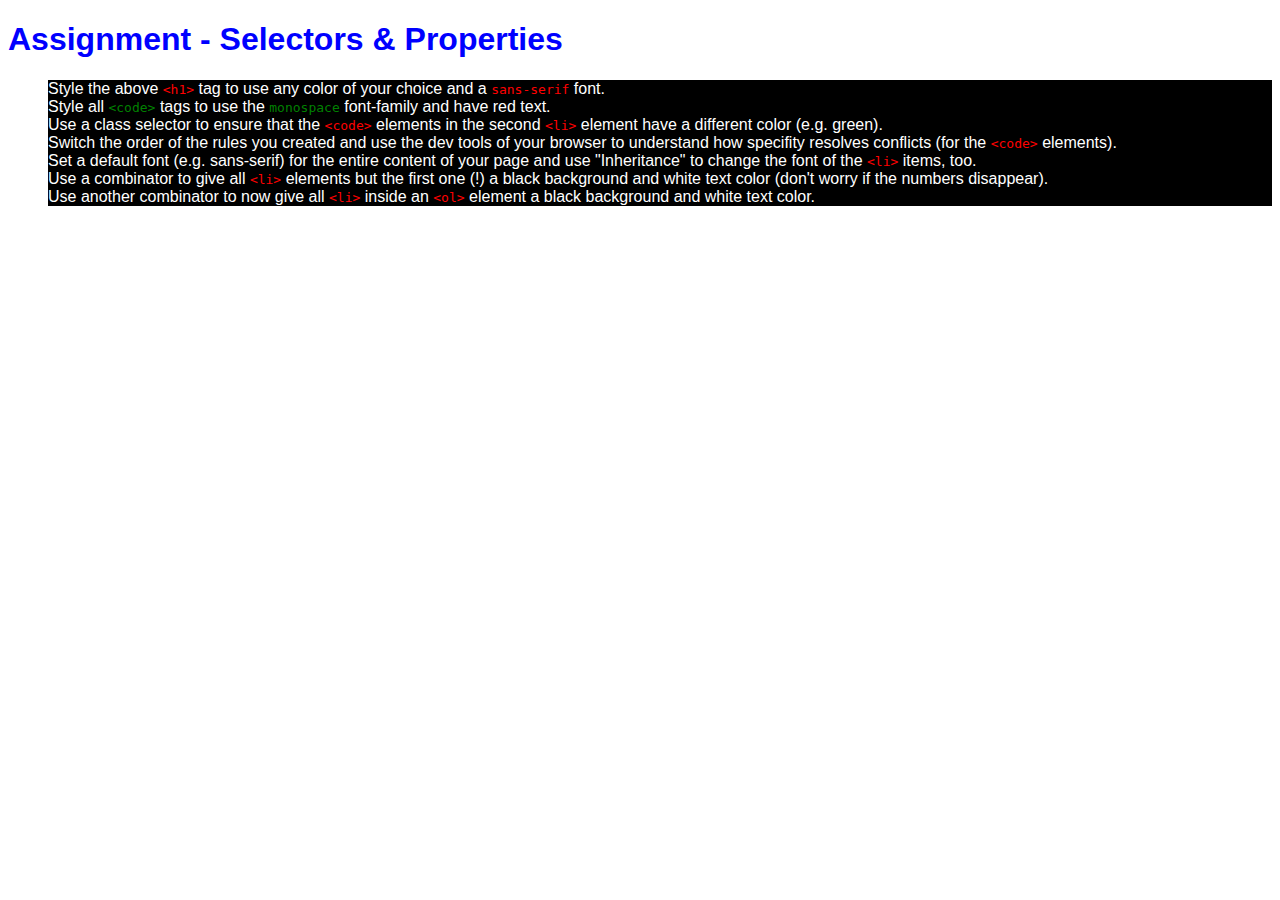
<file: css_udemy/Assignment1_solution/index.html>
<!DOCTYPE html>
<html lang="en">
<head>
    <meta charset="UTF-8">
    <meta name="viewport" content="width=device-width, initial-scale=1.0">
    <meta http-equiv="X-UA-Compatible" content="ie=edge">
    <title>CSS Course</title>
    <link rel="stylesheet" href="main.css">
</head>
<body>
    <h1 id="assignment-instructions">Assignment - Selectors &amp; Properties</h1>
    <ol>
        <li>Style the above <code>&lt;h1&gt;</code> tag to use any color of your choice and a <code>sans-serif</code> font.</li>
        <li>Style all <code class="highlighted-code">&lt;code&gt;</code> tags to use the <code class="highlighted-code">monospace</code> font-family and have red text.</li>
        <li>Use a class selector to ensure that the <code>&lt;code&gt;</code> elements in the second <code>&lt;li&gt;</code> element have a different color (e.g. green).</li>
        <li>Switch the order of the rules you created and use the dev tools of your browser to understand how specifity resolves conflicts (for the <code>&lt;code&gt;</code> elements).</li>
        <li>Set a default font (e.g. sans-serif) for the entire content of your page and use "Inheritance" to change the font of the <code>&lt;li&gt;</code> items, too.</li>
        <li>Use a combinator to give all <code>&lt;li&gt;</code> elements but the first one (!) a black background and white text color (don't worry if the numbers disappear).</li>
        <li>Use another combinator to now give all <code>&lt;li&gt;</code> inside an <code>&lt;ol&gt;</code> element a black background and white text color.</li>
    </ol>
</body>
</html>
</file>
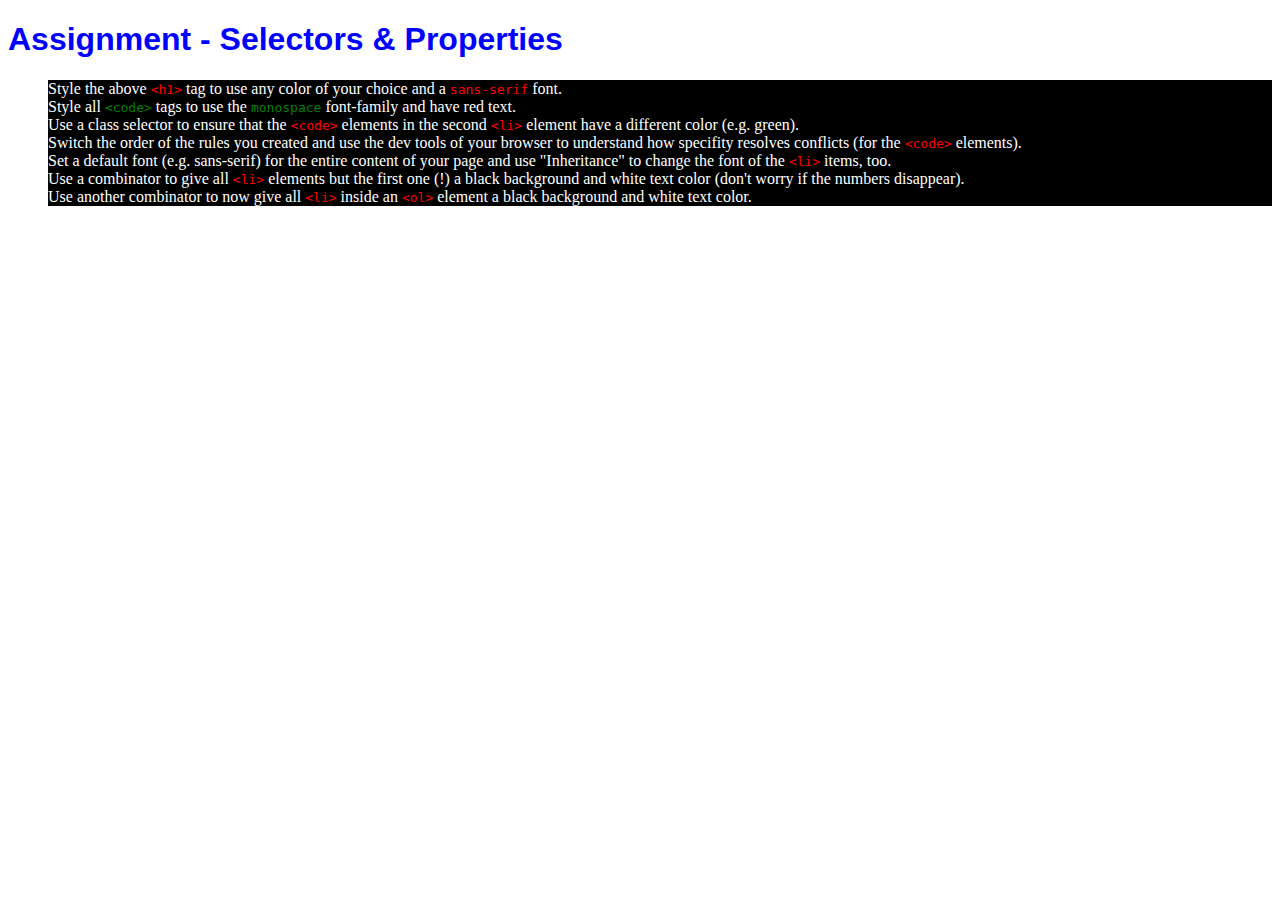
<file: css_udemy/Assingment1/index.html>
<!DOCTYPE html>
<html lang="en">
<head>
    <meta charset="UTF-8">
    <meta name="viewport" content="width=device-width, initial-scale=1.0">
    <meta http-equiv="X-UA-Compatible" content="ie=edge">
    <title>CSS Course</title>
    <link rel="stylesheet" href="main.css">
</head>
<body>
    <h1 id="assignment-instructions">Assignment - Selectors &amp; Properties</h1>
    <ol>
        <li class='first'>Style the above <code>&lt;h1&gt;</code> tag to use any color of your choice and a <code>sans-serif</code> font.</li>
        <li>Style all <code class='special'>&lt;code&gt;</code> tags to use the <code class='special'>monospace</code> font-family and have red text.</li>
        <li>Use a class selector to ensure that the <code>&lt;code&gt;</code> elements in the second <code>&lt;li&gt;</code> element have a different color (e.g. green).</li>
        <li>Switch the order of the rules you created and use the dev tools of your browser to understand how specifity resolves conflicts (for the <code>&lt;code&gt;</code> elements).</li>
        <li>Set a default font (e.g. sans-serif) for the entire content of your page and use "Inheritance" to change the font of the <code>&lt;li&gt;</code> items, too.</li>
        <li>Use a combinator to give all <code>&lt;li&gt;</code> elements but the first one (!) a black background and white text color (don't worry if the numbers disappear).</li>
        <li>Use another combinator to now give all <code>&lt;li&gt;</code> inside an <code>&lt;ol&gt;</code> element a black background and white text color.</li>
    </ol>
</body>
</html>
</file>
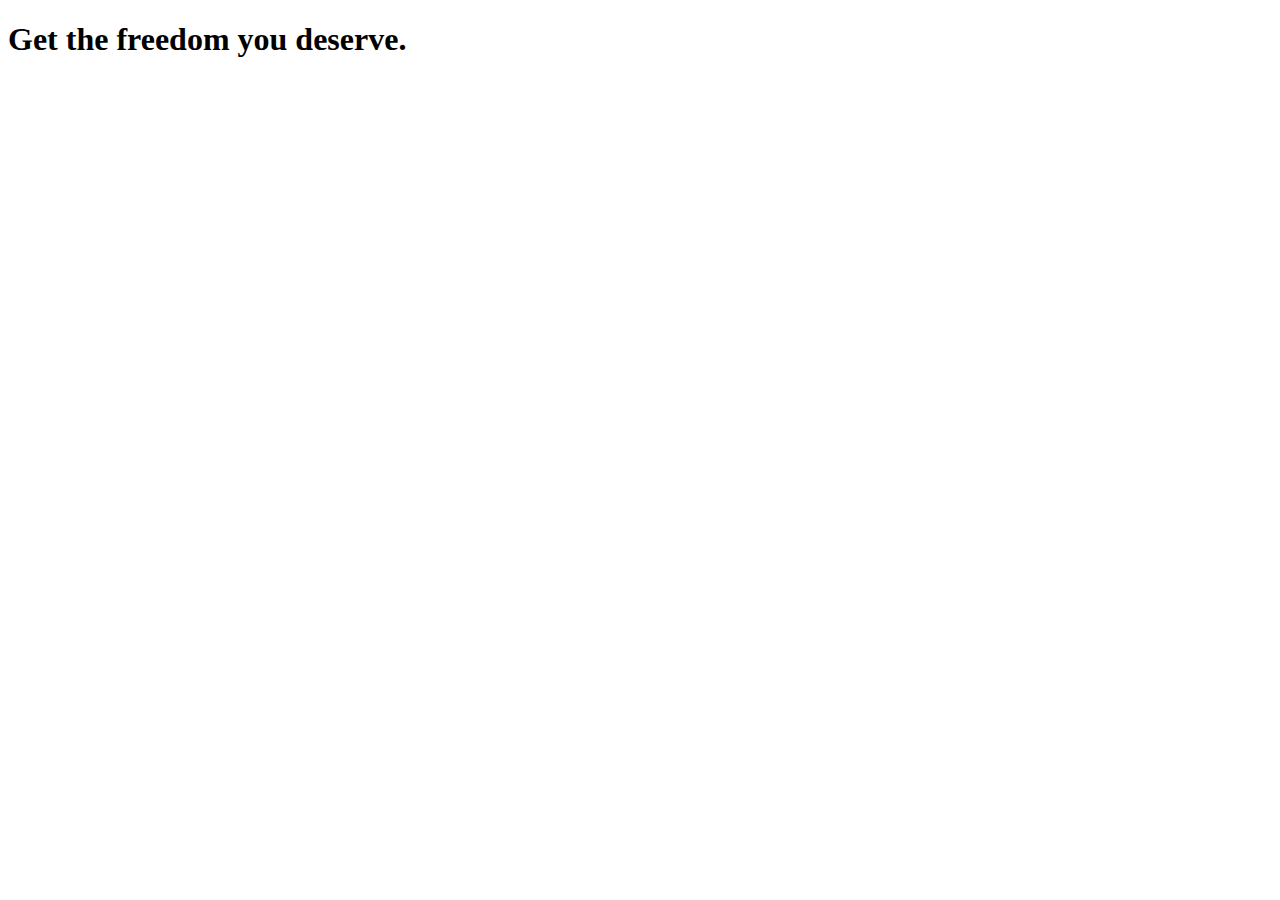
<file: css_udemy/getting_started/index.html>
<!DOCTYPE html>
<html lang="en">

<head>
    <meta charset="UTF-8">
    <meta http-equiv="X-UA-Compatible" content="ie=edge">
    <title>uHost</title>
    <link rel="shortcut icon" href="favicon.png">
</head>

<body>
    <main>
        <section>
            <h1>Get the freedom you deserve.</h1>
        </section>
    </main>
</body>

</html>
</file>
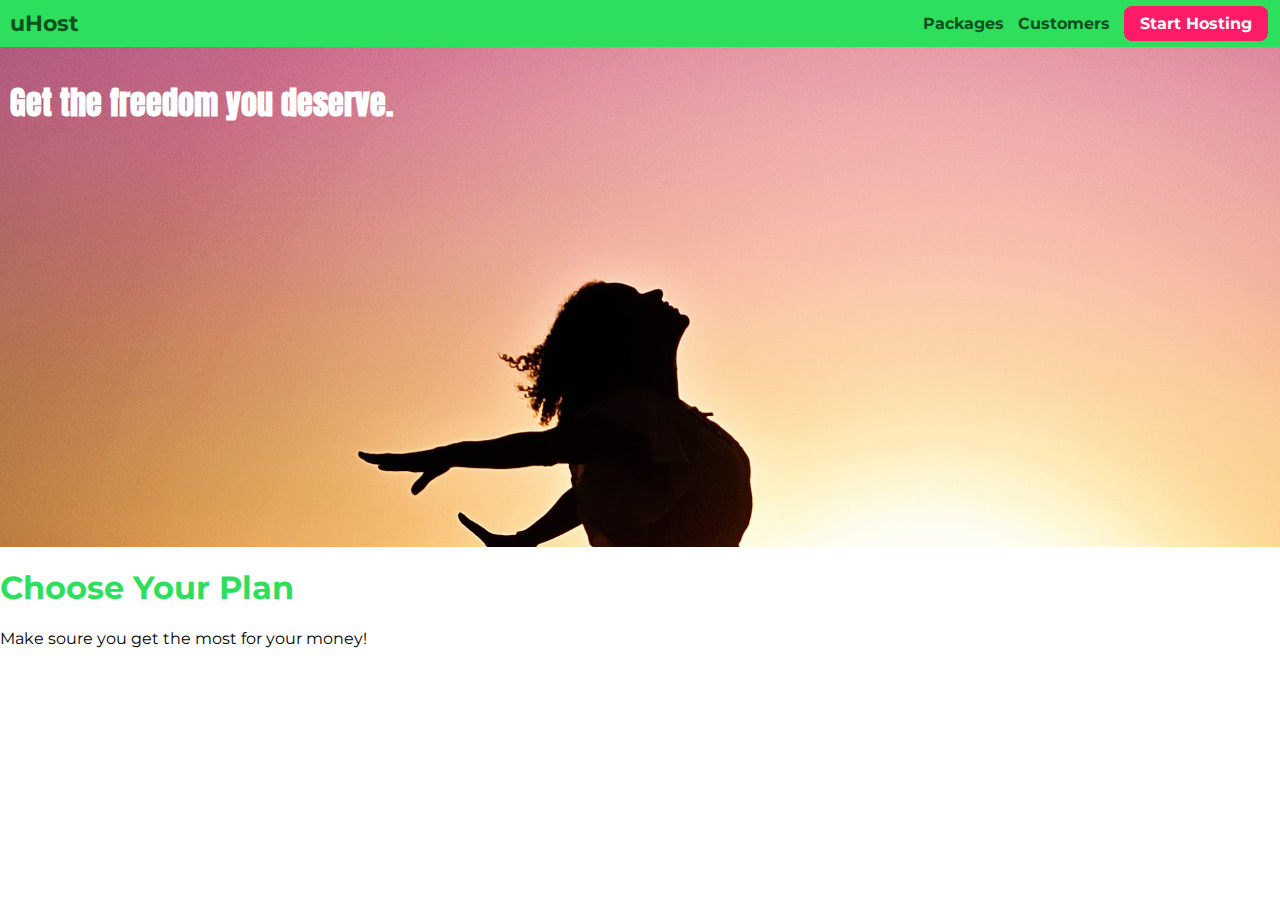
<file: css_udemy/section3/index.html>
<!DOCTYPE html>
<html lang="en">
    <head>
        <meta charset="UTF-8">
        <meta http-equiv="X-UA-Compatible" content="ie=edge">
        <title>uHost</title>
        <link rel="shortcut icon" href="favicon.png">
        <link rel="preconnect" href="https://fonts.googleapis.com">
        <link rel="preconnect" href="https://fonts.gstatic.com" crossorigin>
        <link href="https://fonts.googleapis.com/css2?family=Anton&display=swap" rel="stylesheet">
        <link href="https://fonts.googleapis.com/css?family=Montserrat:400,700" rel="stylesheet">
        <link rel="stylesheet" href="main.css">
    </head>

    <body>
        <header class='main-header'>
            <div>
                <a href="index.html" class='brand'>
                    uHost
                </a>
            </div>
            <nav>
                <ul>
                    <li class='nav-elem'>
                        <a href="packages/index.html">Packages</a>
                    </li>
                    <li class='nav-elem'>
                        <a href="customers/index.html">Customers</a>
                    </li>
                    <li class='nav-elem cta'>
                        <a href="start-hosting/index.html">Start Hosting</a>
                    </li>
                </ul>
            </nav>
        </header>
        <main>
            <section id="product-overview">
                <h1>Get the freedom you deserve.</h1>
            </section>
            <section id="plans">
                <h1 class="section-title">Choose Your Plan</h1>
                <p>Make soure you get the most for your money!</p>
            </section>
        </main>
    </body>
</html>
</file>
<file: css_udemy/Assignment1_solution/main.css>
body {
    font-family: sans-serif;
}

.highlighted-code {
    color: green;
}

#assignment-instructions {
    font-family: sans-serif;
    color: blue;
}

code {
    font-family: monospace;
    color: red;
}

li + li {
    background: black;
    color: white;
}

ol li {
    background: black;
    color: white;
}
</file>
<file: css_udemy/Assingment1/main.css>
body{
    font-family: 'Arial';
}

li {
    font-family: 'Times New Roman';
}

h1 {
    color: blue;
    font-family: sans-serif;
}

code {
    font-family: monospace;
    color: red;
}

.special {
    color: green;
}

li + li{
    background: black;
    color: white;
}

ol li{
    background: black;
    color: white;
}
</file>
<file: css_udemy/section3/main.css>
*{
    box-sizing: border-box;
}

body{
    font-family: "Montserrat", sans-serif;
    margin: 0;
}

#product-overview {
    background: url('freedom.jpg');
    height: 500px;
    padding: 10px;
}

.section-title {
    color: #2ddf5c;
}

#product-overview h1 {
    color: white;
    font-family: "Anton", sans-serif;
}

.main-header{
    background: #2ddf5c;
    width: 100%;
    padding: 10px;
}

.main-header > div{
    display: inline-block;
    vertical-align: middle;
}

.brand {
    color: #0e4f1f;
    text-decoration: none;
    font-weight: bold;
    font-size: 22px;
}

.main-header nav{
    display: inline-block;
    text-align: right;
    vertical-align: middle;
    width: calc(100% - 75px);
}

.nav-elem a{
    margin-left: 10px;
    color: #0e4f1f;
    text-decoration: none;
    font-weight: bold;
    padding: 3px 0px;
}

.nav-elem a:hover,
.nav-elem a:active{
    color: white;
    border-bottom: 5px solid white;
}

.cta a{
    color: white;
    background: #ff1b68;
    padding: 8px 16px;
    border-radius: 8px;
}

.cta a:hover,
.cta a:active{
    color: #ff1b68;
    background: white;
    border: none;
}

.main-header ul{
    display: inline-block;
    margin: 0;
    padding: 0;
    list-style: none;
}

.main-header li{
    display: inline-block;
}
</file>
